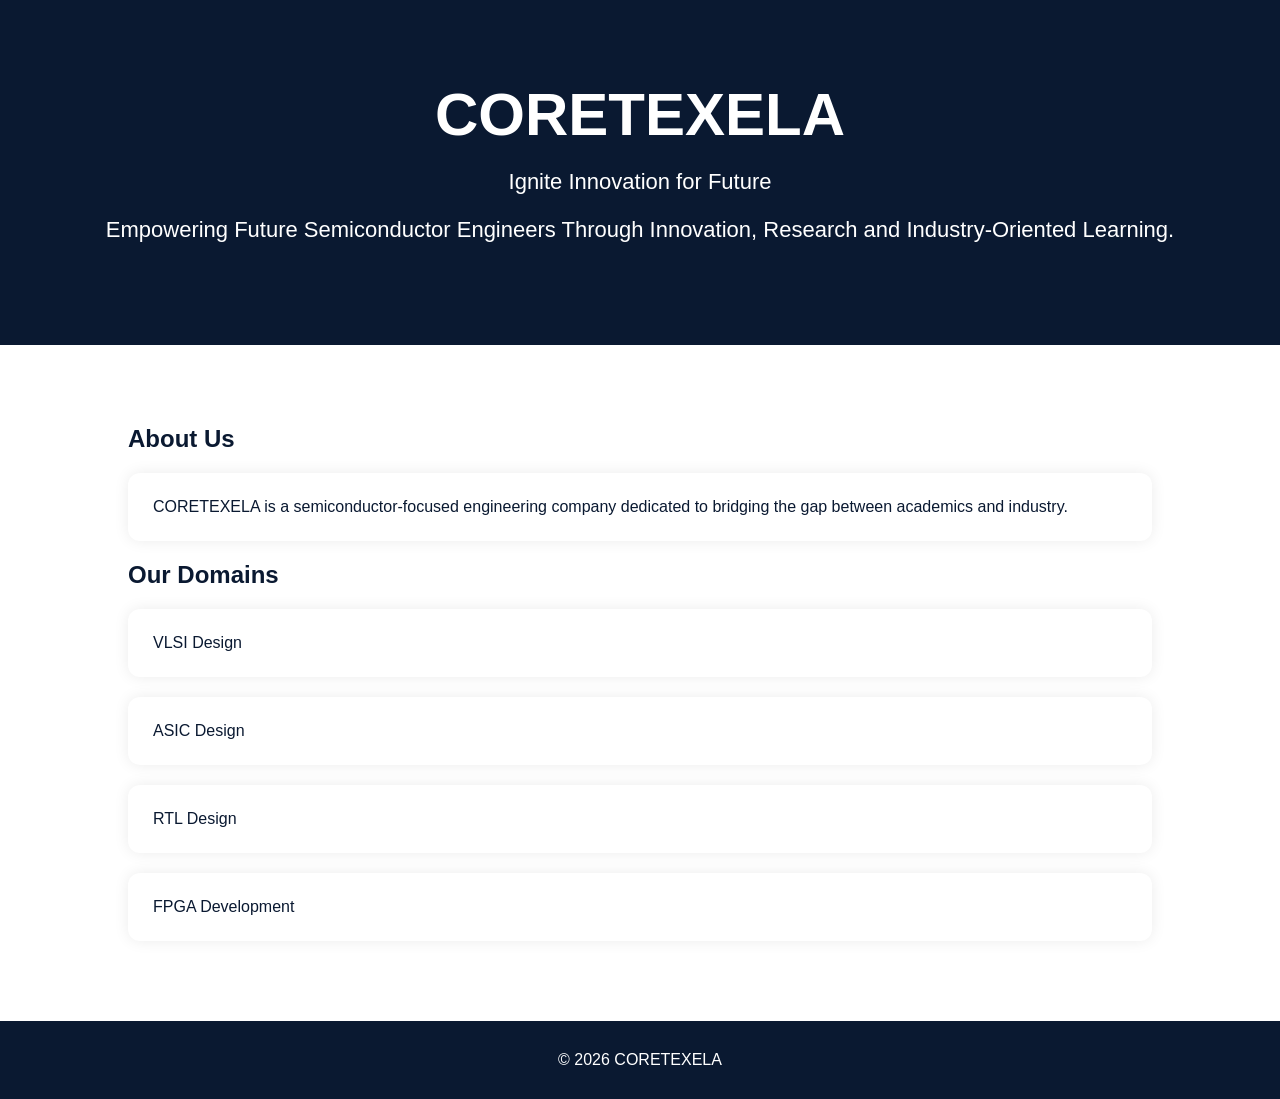
<file: Index.html>
<!DOCTYPE html>
<html>
<head>
<title>CORETEXELA | Ignite Innovation for Future</title>

<style>

body{
margin:0;
font-family:Arial,sans-serif;
background:#ffffff;
color:#0a1931;
}

header{
background:#0a1931;
color:white;
padding:80px 20px;
text-align:center;
}

header h1{
font-size:60px;
margin:0;
}

header p{
font-size:22px;
margin-top:20px;
}

.section{
padding:60px 10%;
}

.card{
background:white;
padding:25px;
margin:20px 0;
border-radius:12px;
box-shadow:0 0 15px rgba(0,0,0,0.08);
}

footer{
background:#0a1931;
color:white;
text-align:center;
padding:30px;
}

</style>

</head>

<body>

<header>

<h1>CORETEXELA</h1>

<p>Ignite Innovation for Future</p>

<p>
Empowering Future Semiconductor Engineers Through
Innovation, Research and Industry-Oriented Learning.
</p>

</header>

<section class="section">

<h2>About Us</h2>

<div class="card">

CORETEXELA is a semiconductor-focused engineering company
dedicated to bridging the gap between academics and industry.

</div>

<h2>Our Domains</h2>

<div class="card">
VLSI Design
</div>

<div class="card">
ASIC Design
</div>

<div class="card">
RTL Design
</div>

<div class="card">
FPGA Development
</div>

</section>

<footer>

© 2026 CORETEXELA

</footer>

</body>
</html>
</file>
